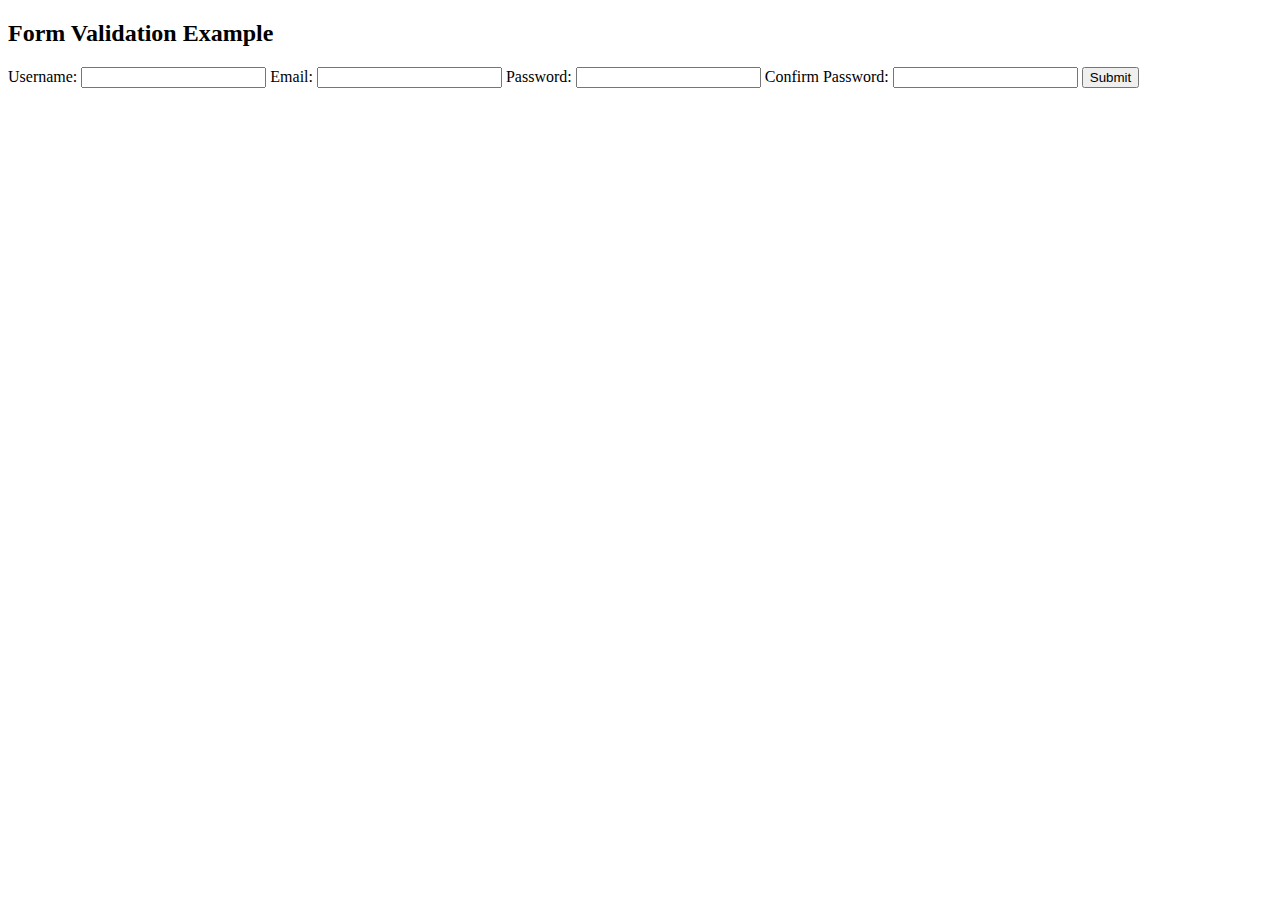
<file: Coffiee/js/in.html>
<!DOCTYPE html>
<html>
  <head>
    <title>Form Validation Example</title>
    <script>
      // Custom validation functions
      function validateUsername() {
        var username = document.getElementById("username").value;
        if (username === "") {
          setError("usernameError", "Username must be filled out");
          return false;
        }
        clearError("usernameError");
        return true;
      }

      function validateEmail() {
        var email = document.getElementById("email").value;
        var emailRegex = /^\w+([\.-]?\w+)*@\w+([\.-]?\w+)*(\.\w{2,3})+$/;
        if (!emailRegex.test(email)) {
          setError("emailError", "Invalid email format");
          return false;
        }
        clearError("emailError");
        return true;
      }

      function validatePassword() {
        var password = document.getElementById("password").value;
        if (password === "") {
          setError("passwordError", "Password must be filled out");
          return false;
        }
        clearError("passwordError");
        return true;
      }

      function validateConfirmPassword() {
        var password = document.getElementById("password").value;
        var confirmPassword = document.getElementById("confirmPassword").value;
        if (confirmPassword === "") {
          setError(
            "confirmPasswordError",
            "Confirm Password must be filled out"
          );
          return false;
        }
        if (password !== confirmPassword) {
          setError("confirmPasswordError", "Passwords do not match");
          return false;
        }
        clearError("confirmPasswordError");
        return true;
      }

      // Utility functions
      function setError(id, message) {
        var errorElement = document.getElementById(id);
        errorElement.innerText = message;
      }

      function clearError(id) {
        var errorElement = document.getElementById(id);
        errorElement.innerText = "";
      }

      // Event listeners
      document
        .getElementById("username")
        .addEventListener("blur", validateUsername);
      document.getElementById("email").addEventListener("blur", validateEmail);
      document
        .getElementById("password")
        .addEventListener("blur", validatePassword);
      document
        .getElementById("confirmPassword")
        .addEventListener("blur", validateConfirmPassword);

      function validateForm() {
        var isValid = true;
        isValid = validateUsername() && isValid;
        isValid = validateEmail() && isValid;
        isValid = validatePassword() && isValid;
        isValid = validateConfirmPassword() && isValid;

        return isValid;
      }
    </script>
  </head>
  <body>
    <h2>Form Validation Example</h2>
    <form name="myForm" onsubmit="return validateForm()" method="post">
      <label for="username">Username:</label>
      <input type="text" name="username" id="username" />
      <span id="usernameError"></span>

      <label for="email">Email:</label>
      <input type="email" name="email" id="email" />
      <span id="emailError"></span>

      <label for="password">Password:</label>
      <input type="password" name="password" id="password" />
      <span id="passwordError"></span>

      <label for="confirmPassword">Confirm Password:</label>
      <input type="password" name="confirmPassword" id="confirmPassword" />
      <span id="confirmPasswordError"></span>

      <input type="submit" value="Submit" />
    </form>
  </body>
</html>
</file>
